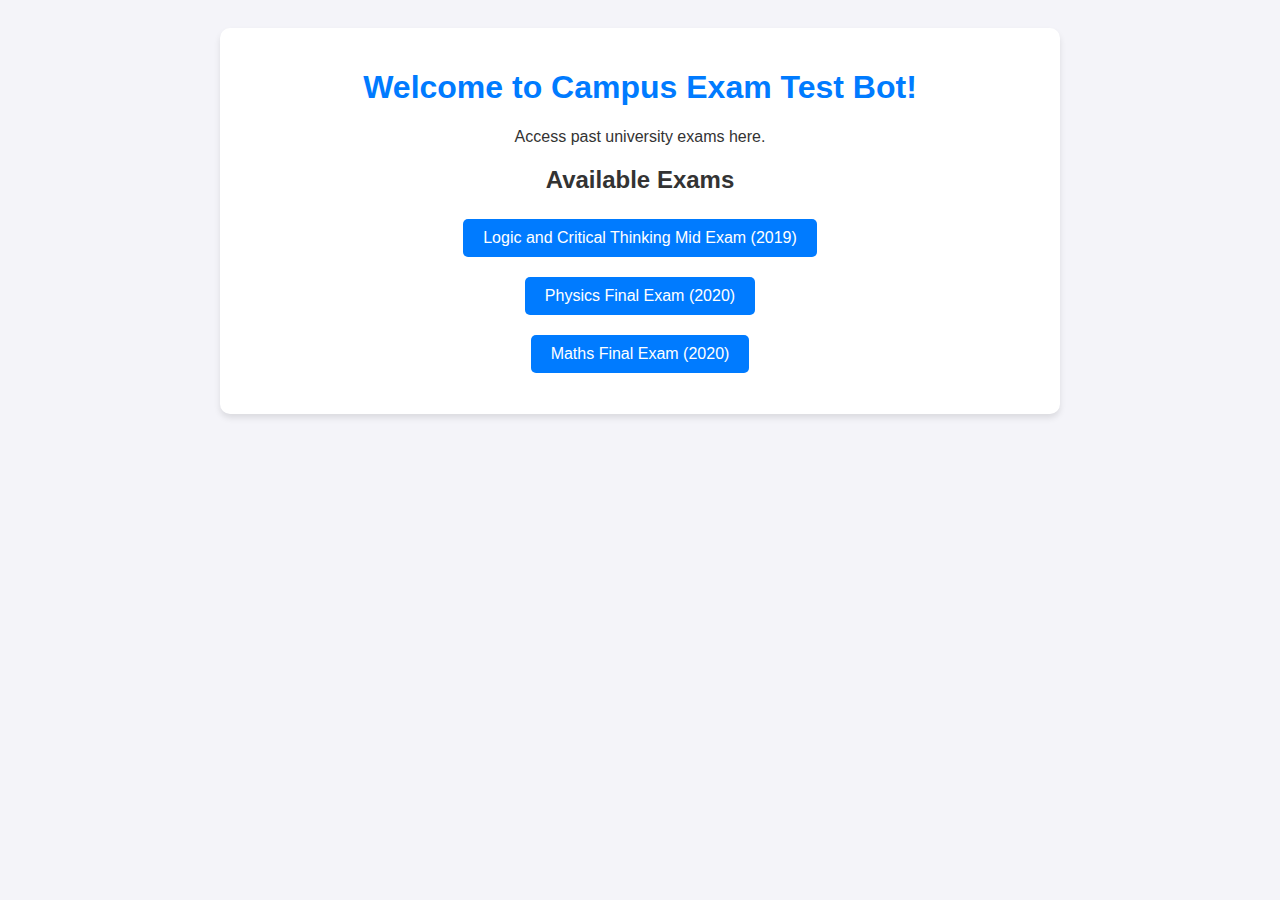
<file: index.html>
<!DOCTYPE html>
<html lang="en">
<head>
    <meta charset="UTF-8">
    <meta name="viewport" content="width=device-width, initial-scale=1.0">
    <title>Campus Exam Test Bot</title>
    <link rel="stylesheet" href="styles.css">
</head>
<body>
    <!-- Home Screen -->
    <div id="home-screen" class="container">
        <h1>Welcome to Campus Exam Test Bot!</h1>
        <p>Access past university exams here.</p>

        <!-- List of Available Exams -->
        <h2>Available Exams</h2>
        <ul id="exam-list">
            <!-- Exam buttons will be dynamically added here -->
        </ul>
    </div>

    <!-- Exam Screen -->
    <div id="exam-screen" class="container" style="display: none;">
        <button id="back-button" onclick="goBack()">Back to Home</button>
        <div id="exam-container" class="exam-container"></div>
    </div>

    <script src="script.js"></script>
</body>
</html>
</file>
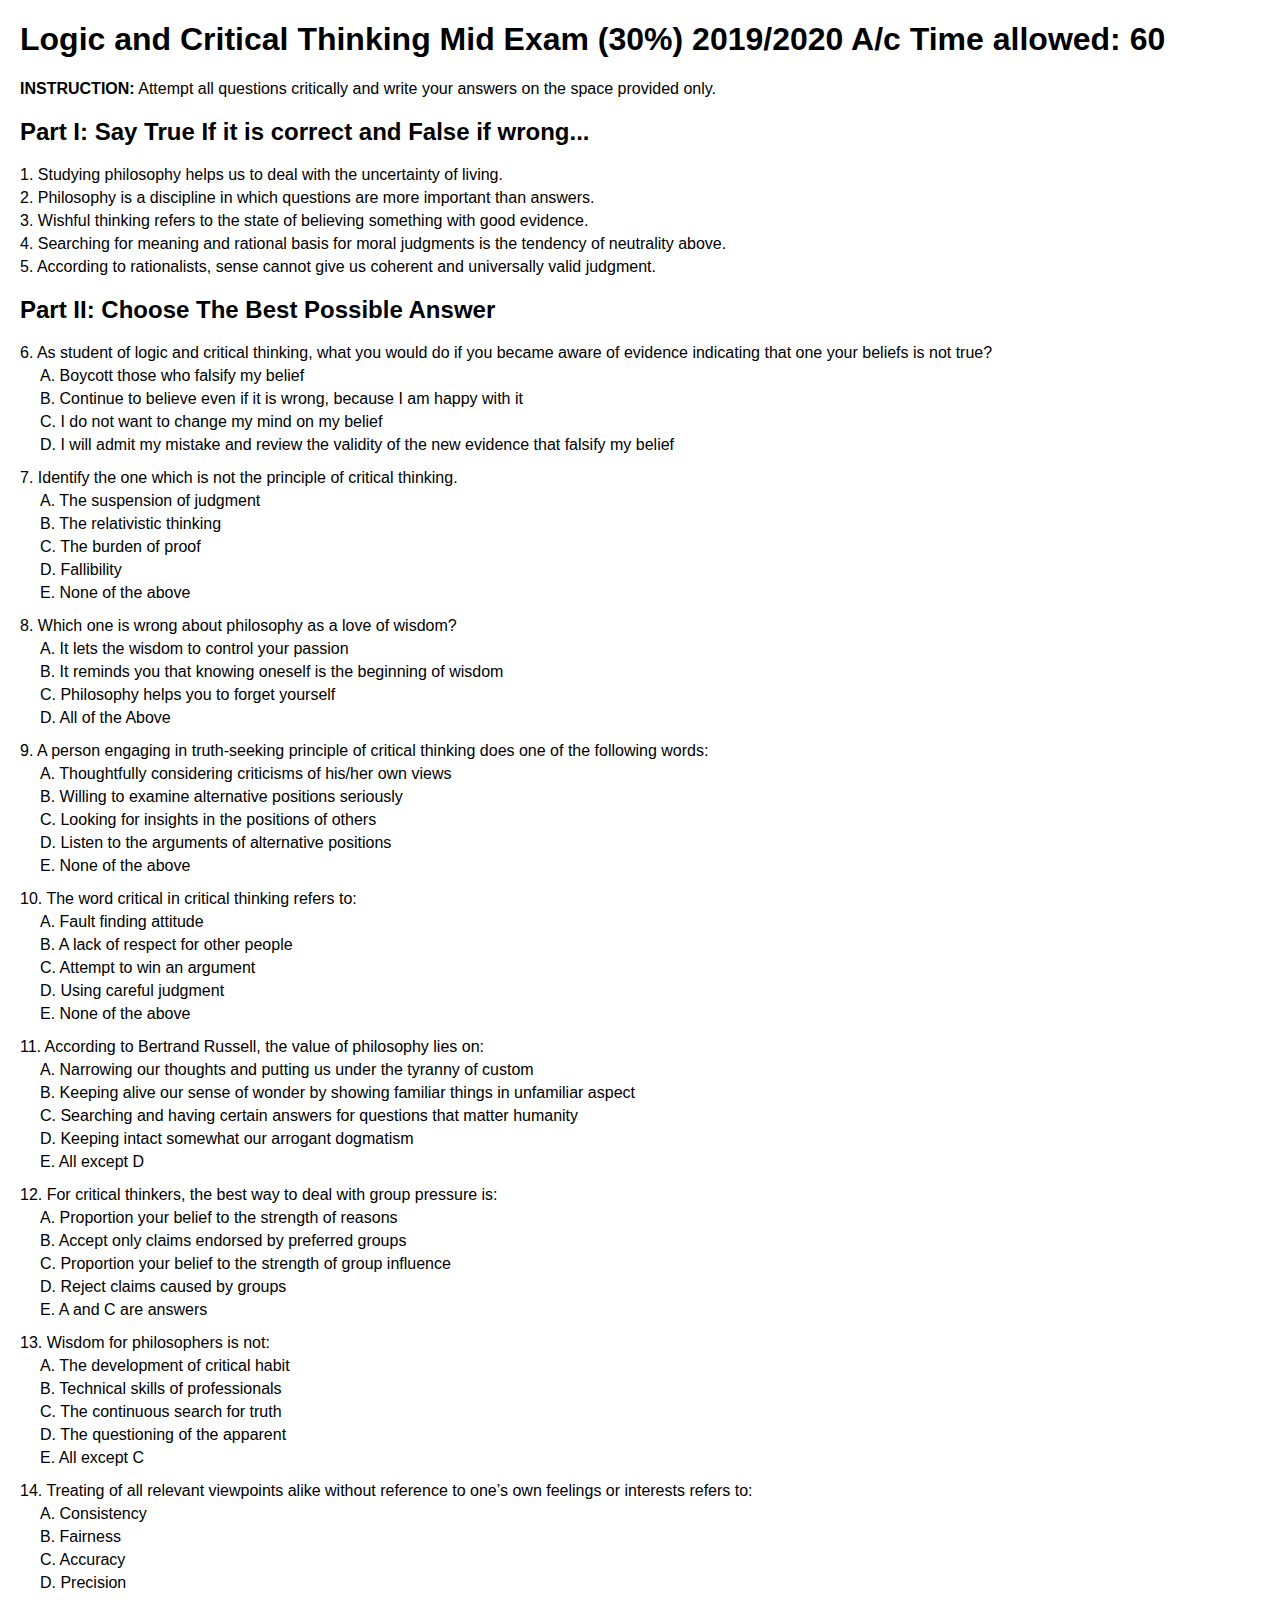
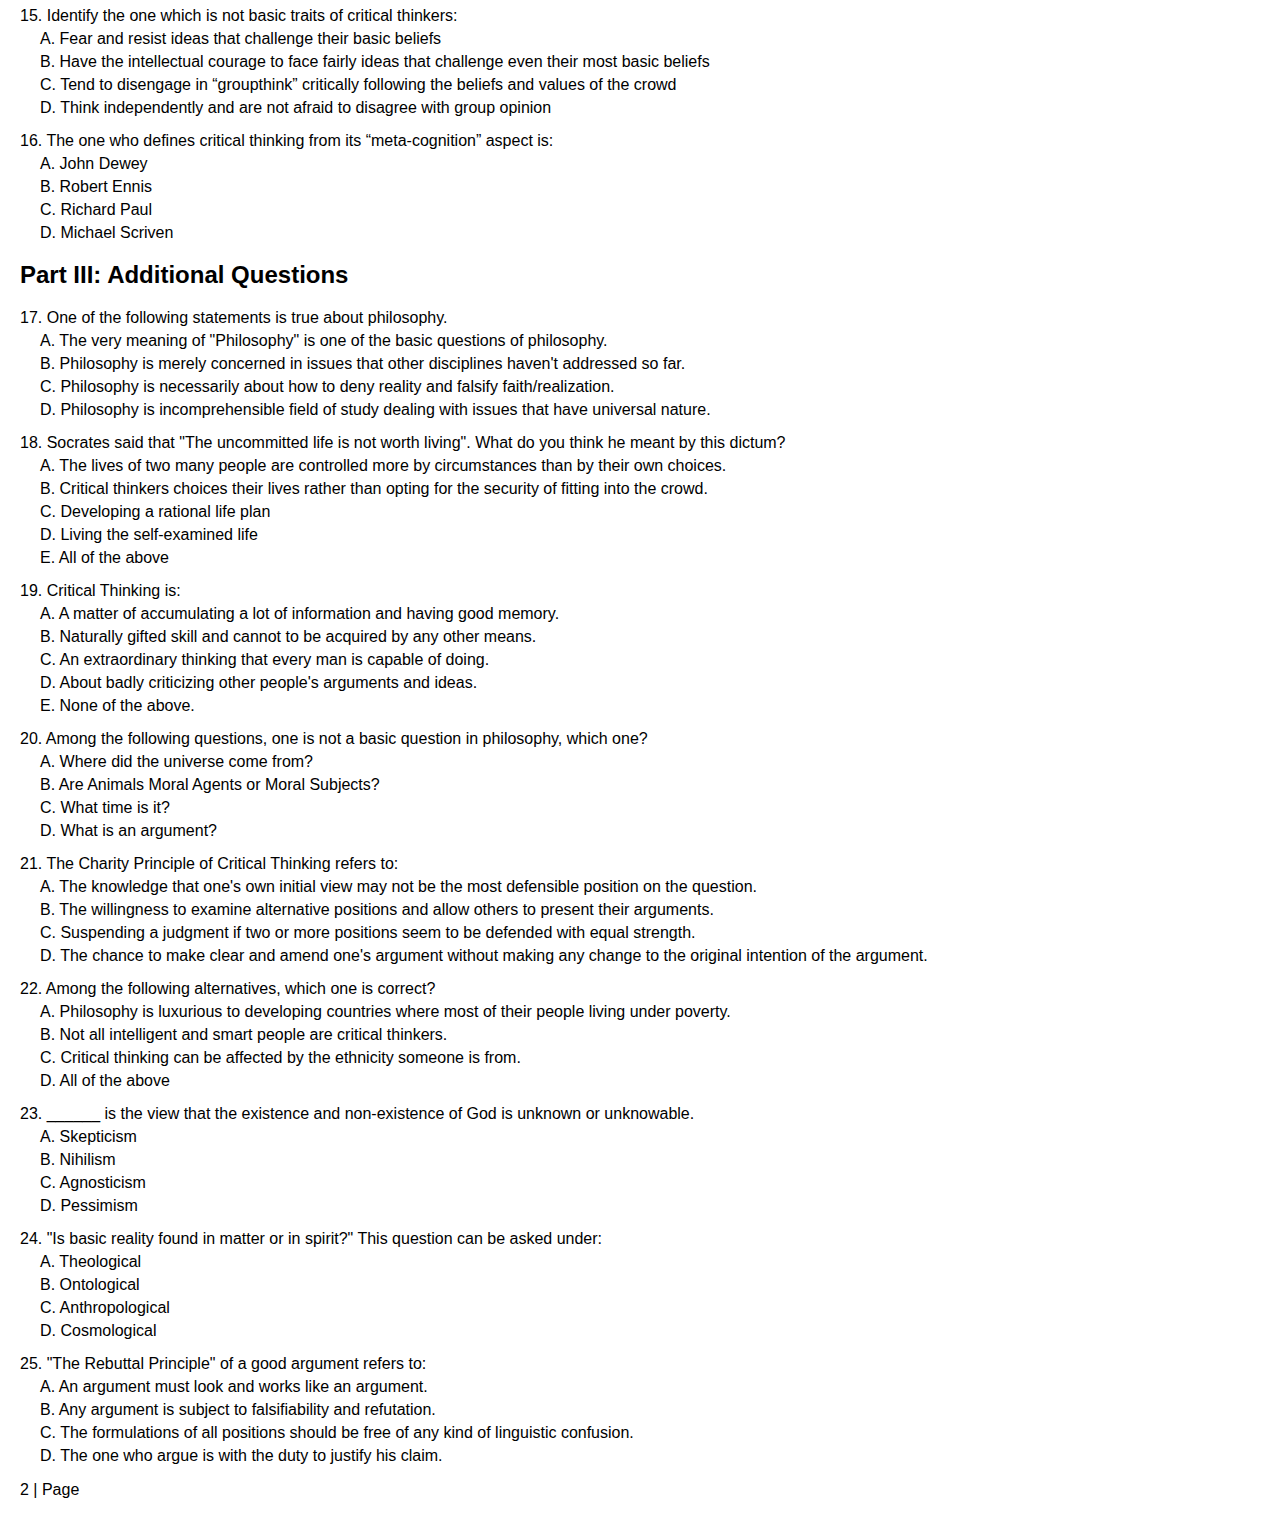
<file: exams/logic-mid-exam-2019.html>
<!DOCTYPE html>
<html lang="en">
<head>
    <meta charset="UTF-8">
    <meta name="viewport" content="width=device-width, initial-scale=1.0">
    <title>Logic and Critical Thinking Mid Exam</title>
    <style>
        body {
            font-family: Arial, sans-serif;
            margin: 20px;
        }
        .question {
            margin-bottom: 15px;
        }
        .question p {
            margin: 5px 0;
        }
        .options {
            margin-left: 20px;
        }
    </style>
</head>
<body>
    <h1>Logic and Critical Thinking Mid Exam (30%) 2019/2020 A/c Time allowed: 60</h1>
    <p><strong>INSTRUCTION:</strong> Attempt all questions critically and write your answers on the space provided only.</p>

    <h2>Part I: Say True If it is correct and False if wrong...</h2>
    <div class="question">
        <p>1. Studying philosophy helps us to deal with the uncertainty of living.</p>
        <p>2. Philosophy is a discipline in which questions are more important than answers.</p>
        <p>3. Wishful thinking refers to the state of believing something with good evidence.</p>
        <p>4. Searching for meaning and rational basis for moral judgments is the tendency of neutrality above.</p>
        <p>5. According to rationalists, sense cannot give us coherent and universally valid judgment.</p>
    </div>

    <h2>Part II: Choose The Best Possible Answer</h2>
    <div class="question">
        <p>6. As student of logic and critical thinking, what you would do if you became aware of evidence indicating that one your beliefs is not true?</p>
        <div class="options">
            <p>A. Boycott those who falsify my belief</p>
            <p>B. Continue to believe even if it is wrong, because I am happy with it</p>
            <p>C. I do not want to change my mind on my belief</p>
            <p>D. I will admit my mistake and review the validity of the new evidence that falsify my belief</p>
        </div>
    </div>

    <div class="question">
        <p>7. Identify the one which is not the principle of critical thinking.</p>
        <div class="options">
            <p>A. The suspension of judgment</p>
            <p>B. The relativistic thinking</p>
            <p>C. The burden of proof</p>
            <p>D. Fallibility</p>
            <p>E. None of the above</p>
        </div>
    </div>

    <div class="question">
        <p>8. Which one is wrong about philosophy as a love of wisdom?</p>
        <div class="options">
            <p>A. It lets the wisdom to control your passion</p>
            <p>B. It reminds you that knowing oneself is the beginning of wisdom</p>
            <p>C. Philosophy helps you to forget yourself</p>
            <p>D. All of the Above</p>
        </div>
    </div>

    <div class="question">
        <p>9. A person engaging in truth-seeking principle of critical thinking does one of the following words:</p>
        <div class="options">
            <p>A. Thoughtfully considering criticisms of his/her own views</p>
            <p>B. Willing to examine alternative positions seriously</p>
            <p>C. Looking for insights in the positions of others</p>
            <p>D. Listen to the arguments of alternative positions</p>
            <p>E. None of the above</p>
        </div>
    </div>

    <div class="question">
        <p>10. The word critical in critical thinking refers to:</p>
        <div class="options">
            <p>A. Fault finding attitude</p>
            <p>B. A lack of respect for other people</p>
            <p>C. Attempt to win an argument</p>
            <p>D. Using careful judgment</p>
            <p>E. None of the above</p>
        </div>
    </div>

    <div class="question">
        <p>11. According to Bertrand Russell, the value of philosophy lies on:</p>
        <div class="options">
            <p>A. Narrowing our thoughts and putting us under the tyranny of custom</p>
            <p>B. Keeping alive our sense of wonder by showing familiar things in unfamiliar aspect</p>
            <p>C. Searching and having certain answers for questions that matter humanity</p>
            <p>D. Keeping intact somewhat our arrogant dogmatism</p>
            <p>E. All except D</p>
        </div>
    </div>

    <div class="question">
        <p>12. For critical thinkers, the best way to deal with group pressure is:</p>
        <div class="options">
            <p>A. Proportion your belief to the strength of reasons</p>
            <p>B. Accept only claims endorsed by preferred groups</p>
            <p>C. Proportion your belief to the strength of group influence</p>
            <p>D. Reject claims caused by groups</p>
            <p>E. A and C are answers</p>
        </div>
    </div>

    <div class="question">
        <p>13. Wisdom for philosophers is not:</p>
        <div class="options">
            <p>A. The development of critical habit</p>
            <p>B. Technical skills of professionals</p>
            <p>C. The continuous search for truth</p>
            <p>D. The questioning of the apparent</p>
            <p>E. All except C</p>
        </div>
    </div>

    <div class="question">
        <p>14. Treating of all relevant viewpoints alike without reference to one’s own feelings or interests refers to:</p>
        <div class="options">
            <p>A. Consistency</p>
            <p>B. Fairness</p>
            <p>C. Accuracy</p>
            <p>D. Precision</p>
        </div>
    </div>

    <div class="question">
        <p>15. Identify the one which is not basic traits of critical thinkers:</p>
        <div class="options">
            <p>A. Fear and resist ideas that challenge their basic beliefs</p>
            <p>B. Have the intellectual courage to face fairly ideas that challenge even their most basic beliefs</p>
            <p>C. Tend to disengage in “groupthink” critically following the beliefs and values of the crowd</p>
            <p>D. Think independently and are not afraid to disagree with group opinion</p>
        </div>
    </div>

    <div class="question">
        <p>16. The one who defines critical thinking from its “meta-cognition” aspect is:</p>
        <div class="options">
            <p>A. John Dewey</p>
            <p>B. Robert Ennis</p>
            <p>C. Richard Paul</p>
            <p>D. Michael Scriven</p>
        </div>
    </div>

    <h2>Part III: Additional Questions</h2>
    <div class="question">
        <p>17. One of the following statements is true about philosophy.</p>
        <div class="options">
            <p>A. The very meaning of "Philosophy" is one of the basic questions of philosophy.</p>
            <p>B. Philosophy is merely concerned in issues that other disciplines haven't addressed so far.</p>
            <p>C. Philosophy is necessarily about how to deny reality and falsify faith/realization.</p>
            <p>D. Philosophy is incomprehensible field of study dealing with issues that have universal nature.</p>
        </div>
    </div>

    <div class="question">
        <p>18. Socrates said that "The uncommitted life is not worth living". What do you think he meant by this dictum?</p>
        <div class="options">
            <p>A. The lives of two many people are controlled more by circumstances than by their own choices.</p>
            <p>B. Critical thinkers choices their lives rather than opting for the security of fitting into the crowd.</p>
            <p>C. Developing a rational life plan</p>
            <p>D. Living the self-examined life</p>
            <p>E. All of the above</p>
        </div>
    </div>

    <div class="question">
        <p>19. Critical Thinking is:</p>
        <div class="options">
            <p>A. A matter of accumulating a lot of information and having good memory.</p>
            <p>B. Naturally gifted skill and cannot to be acquired by any other means.</p>
            <p>C. An extraordinary thinking that every man is capable of doing.</p>
            <p>D. About badly criticizing other people's arguments and ideas.</p>
            <p>E. None of the above.</p>
        </div>
    </div>

    <div class="question">
        <p>20. Among the following questions, one is not a basic question in philosophy, which one?</p>
        <div class="options">
            <p>A. Where did the universe come from?</p>
            <p>B. Are Animals Moral Agents or Moral Subjects?</p>
            <p>C. What time is it?</p>
            <p>D. What is an argument?</p>
        </div>
    </div>

    <div class="question">
        <p>21. The Charity Principle of Critical Thinking refers to:</p>
        <div class="options">
            <p>A. The knowledge that one's own initial view may not be the most defensible position on the question.</p>
            <p>B. The willingness to examine alternative positions and allow others to present their arguments.</p>
            <p>C. Suspending a judgment if two or more positions seem to be defended with equal strength.</p>
            <p>D. The chance to make clear and amend one's argument without making any change to the original intention of the argument.</p>
        </div>
    </div>

    <div class="question">
        <p>22. Among the following alternatives, which one is correct?</p>
        <div class="options">
            <p>A. Philosophy is luxurious to developing countries where most of their people living under poverty.</p>
            <p>B. Not all intelligent and smart people are critical thinkers.</p>
            <p>C. Critical thinking can be affected by the ethnicity someone is from.</p>
            <p>D. All of the above</p>
        </div>
    </div>

    <div class="question">
        <p>23. ______ is the view that the existence and non-existence of God is unknown or unknowable.</p>
        <div class="options">
            <p>A. Skepticism</p>
            <p>B. Nihilism</p>
            <p>C. Agnosticism</p>
            <p>D. Pessimism</p>
        </div>
    </div>

    <div class="question">
        <p>24. "Is basic reality found in matter or in spirit?" This question can be asked under:</p>
        <div class="options">
            <p>A. Theological</p>
            <p>B. Ontological</p>
            <p>C. Anthropological</p>
            <p>D. Cosmological</p>
        </div>
    </div>

    <div class="question">
        <p>25. "The Rebuttal Principle" of a good argument refers to:</p>
        <div class="options">
            <p>A. An argument must look and works like an argument.</p>
            <p>B. Any argument is subject to falsifiability and refutation.</p>
            <p>C. The formulations of all positions should be free of any kind of linguistic confusion.</p>
            <p>D. The one who argue is with the duty to justify his claim.</p>
        </div>
    </div>

    <p>2 | Page</p>
</body>
</html>
</file>
<file: styles.css>
body {
    font-family: Arial, sans-serif;
    background-color: #f4f4f9;
    color: #333;
    text-align: center;
    padding: 20px;
}

.container {
    max-width: 800px;
    margin: 0 auto;
    padding: 20px;
    background-color: #fff;
    border-radius: 10px;
    box-shadow: 0 4px 6px rgba(0, 0, 0, 0.1);
}

h1 {
    color: #007bff;
}

h2 {
    color: #333;
    margin-top: 20px;
}

button {
    background-color: #007bff;
    color: #fff;
    border: none;
    padding: 10px 20px;
    border-radius: 5px;
    cursor: pointer;
    font-size: 16px;
    margin: 5px;
}

button:hover {
    background-color: #0056b3;
}

#exam-list {
    list-style-type: none;
    padding: 0;
}

#exam-list li {
    margin: 10px 0;
}

.exam-container {
    margin-top: 20px;
    text-align: left;
}

.exam-container h1 {
    color: #333;
}

.exam-container .question {
    margin-bottom: 15px;
}

.exam-container .options {
    margin-left: 20px;
}

#back-button {
    background-color: #dc3545; /* Red color for the back button */
    margin-bottom: 20px;
}

#back-button:hover {
    background-color: #c82333; /* Darker red on hover */
}
</file>
